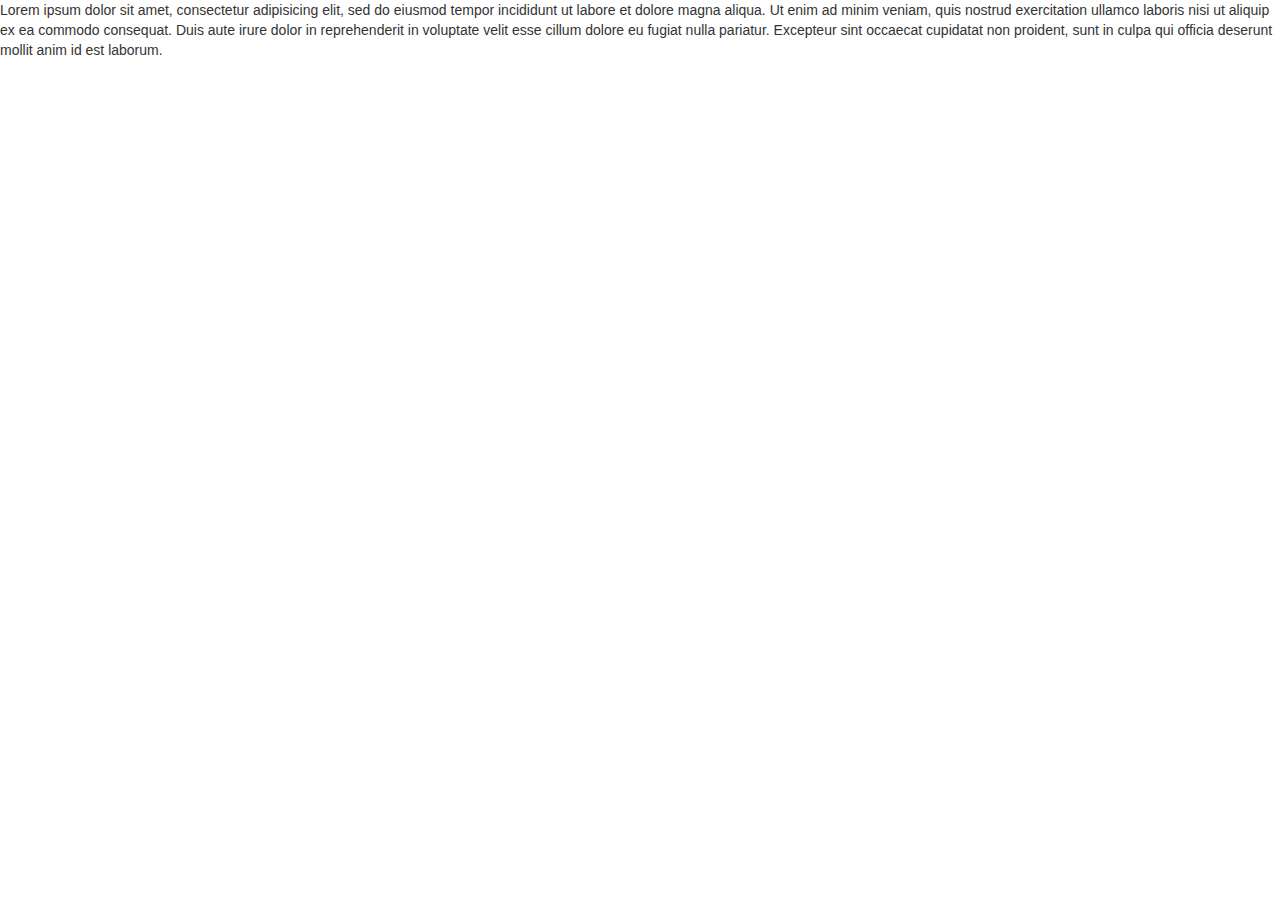
<file: index.html>
<!DOCTYPE html>
<html>
<head>
	<title>heyy</title>
	<link rel="stylesheet" type="text/css" href="css/bootstrap.css">
	
</head>
<body>
	<p>
		Lorem ipsum dolor sit amet, consectetur adipisicing elit, sed do eiusmod
		tempor incididunt ut labore et dolore magna aliqua. Ut enim ad minim veniam,
		quis nostrud exercitation ullamco laboris nisi ut aliquip ex ea commodo
		consequat. Duis aute irure dolor in reprehenderit in voluptate velit esse
		cillum dolore eu fugiat nulla pariatur. Excepteur sint occaecat cupidatat non
		proident, sunt in culpa qui officia deserunt mollit anim id est laborum.
	</p>

<script type="text/javascript" src="js/jquery-3.5.1.min.js"></script>
<script type="text/javascript" src="js/bootstrap.js"></script>
</body>
</html>
</file>
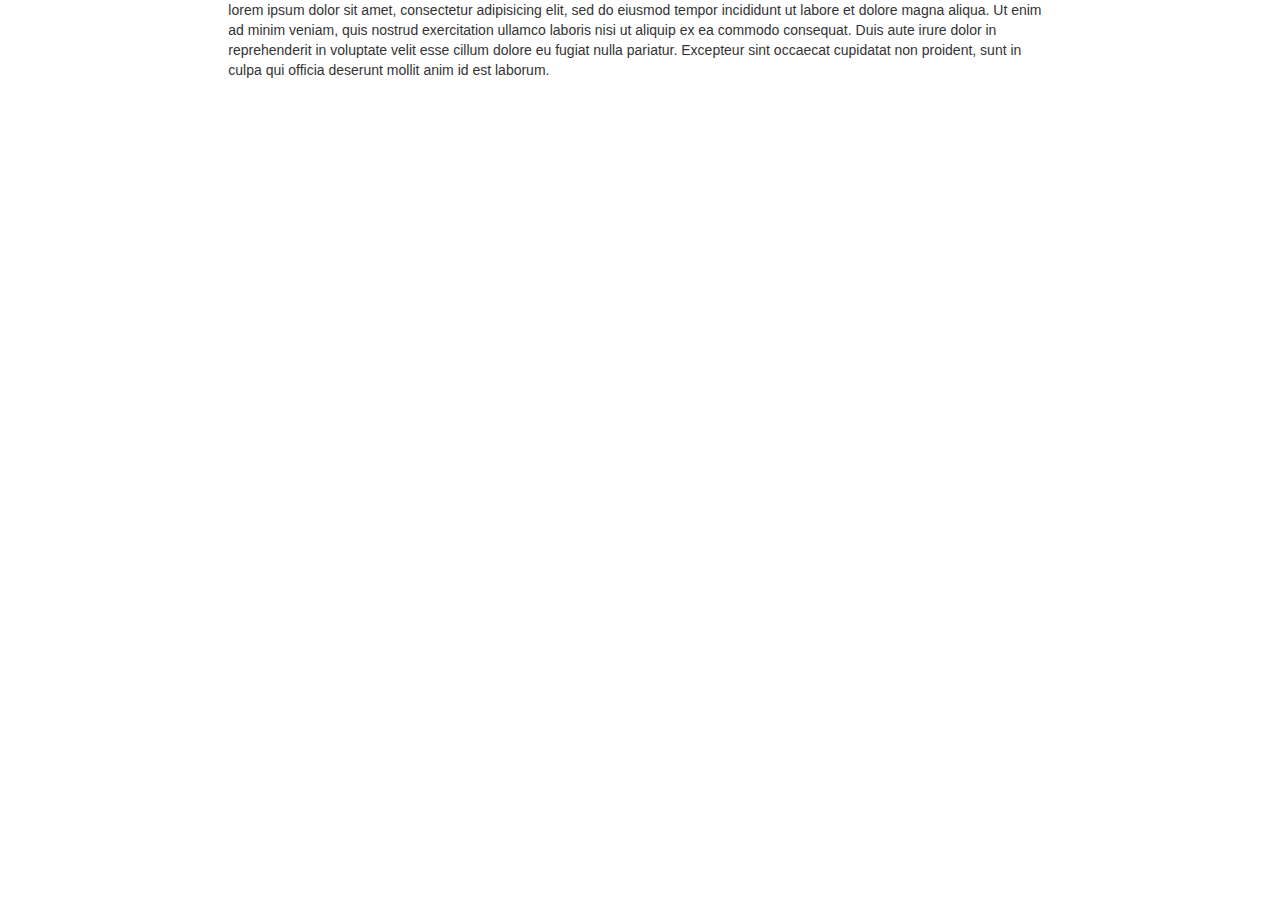
<file: boost.html>
<!DOCTYPE html>
<html>
<head>
	<title></title>
	<link rel="stylesheet" type="text/css" href="css/bootstrap.min.css">

	<style type="text/css">
		

	</style>
</head>
<body>

<div class="container-fluid">
	<div class="row">
        
        <div class="col-md-2">
			
		</div>
		<div class="col-md-8">
			<p>
				lorem ipsum dolor sit amet, consectetur adipisicing elit, sed do eiusmod
				tempor incididunt ut labore et dolore magna aliqua. Ut enim ad minim veniam,
				quis nostrud exercitation ullamco laboris nisi ut aliquip ex ea commodo
				consequat. Duis aute irure dolor in reprehenderit in voluptate velit esse
				cillum dolore eu fugiat nulla pariatur. Excepteur sint occaecat cupidatat non
				proident, sunt in culpa qui officia deserunt mollit anim id est laborum.
			</p>
			
		</div>

        <div class="col-md-2">
			
		</div>
		
	</div>
	
</div>


<script type="text/javascript" src="js/jquery-3.5.1.min.js"></script>
<script type="text/javascript" src="js/bootstrap.js"></script>
</body>
</html>
</file>
